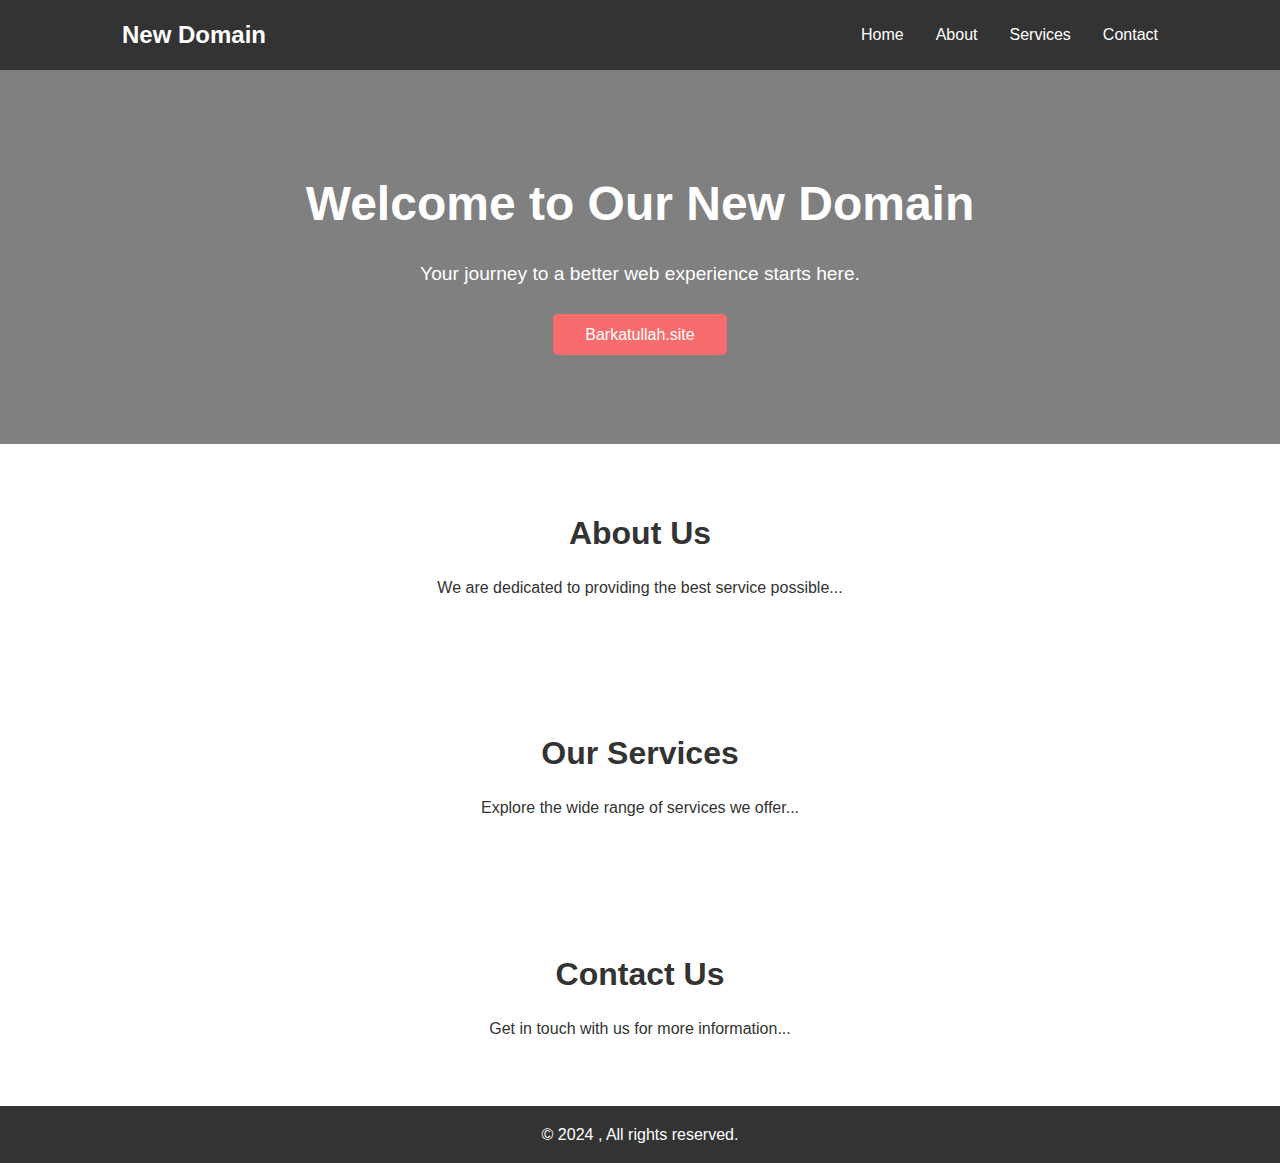
<file: index.html>
<!DOCTYPE html>
<html lang="en">
<head>
    <meta charset="UTF-8">
    <meta name="viewport" content="width=device-width, initial-scale=1.0">
    <title>New Domain </title>
    <link rel="stylesheet" href="style321.css">
</head>
<body>
    <header>
        <nav>
            <div class="logo">New Domain</div>
            <ul class="nav-links">
                <li><a href="#home">Home</a></li>
                <li><a href="#about">About</a></li>
                <li><a href="#services">Services</a></li>
                <li><a href="#contact">Contact</a></li>
            </ul>
            <div class="menu-toggle">
                <span></span>
                <span></span>
                <span></span>
            </div>
        </nav>
    </header>
    <section id="home" class="hero-section">
        <h1>Welcome to Our New Domain</h1>
        <p>Your journey to a better web experience starts here.</p>
        <a href="https://barkatullahpapers.site/" class="btn">Barkatullah.site</a>
    </section>
    <section id="about" class="content-section">
        <h2>About Us</h2>
        <p>We are dedicated to providing the best service possible...</p>
    </section>
    <section id="services" class="content-section">
        <h2>Our Services</h2>
        <p>Explore the wide range of services we offer...</p>
    </section>
    <section id="contact" class="content-section">
        <h2>Contact Us</h2>
        <p>Get in touch with us for more information...</p>
    </section>
    <footer>
        <p>&copy; 2024 , All rights reserved.</p>
    </footer>
    <script src="script.js"></script>
</body>
</html>
</file>
<file: style321.css>
/* Reset some default styles */
* {
    margin: 0;
    padding: 0;
    box-sizing: border-box;
    font-family: Arial, sans-serif;
}

/* Basic styling for body */
body {
    line-height: 1.6;
    color: #333;
}

/* Header and navigation bar styles */
header {
    background: #333;
    color: #fff;
    padding: 1rem 0;
    position: sticky;
    top: 0;
    z-index: 1000;
}

nav {
    display: flex;
    justify-content: space-between;
    align-items: center;
    max-width: 1100px;
    margin: 0 auto;
    padding: 0 2rem;
}

.logo {
    font-size: 1.5rem;
    font-weight: bold;
}

.nav-links {
    list-style: none;
    display: flex;
}

.nav-links li {
    margin-left: 2rem;
}

.nav-links a {
    color: #fff;
    text-decoration: none;
    font-size: 1rem;
}

/* Menu toggle button for mobile view */
.menu-toggle {
    display: none;
    flex-direction: column;
    cursor: pointer;
}

.menu-toggle span {
    width: 350px;
    height: 3px;
    background: #fff;
    margin: 4px 0;
}

/* Hero section styles */
.hero-section {
    height: 200;
    background: gray;
    color: #fff;
    text-align: center;
    padding: 6rem 1rem;
}

.hero-section h1 {
    font-size: 3rem;
    margin-bottom: 1rem;
}

.hero-section p {
    font-size: 1.2rem;
    margin-bottom: 2rem;
}

.btn {
    
    background: #f76c6c;
    color: #fff;
    padding: 0.75rem 2rem;
    text-decoration: none;
    border-radius: 5px;
    transition: background 0.3s ease;
}

.btn:hover {
    background: #d65555;
}

/* Content section styles */
.content-section {
    padding: 4rem 2rem;
    text-align: center;
}

.content-section h2 {
    font-size: 2rem;
    margin-bottom: 1rem;
}

.content-section p {
    font-size: 1rem;
    max-width: 800px;
    margin: 0 auto;
}

/* Footer styles */
footer {
    background: #333;
    color: #fff;
    text-align: center;
    padding: 1rem 0;
}

/* Responsive styles */
@media (max-width: 768px) {
    nav {
        flex-direction: column;
        align-items: flex-start;
    }

    .nav-links {
        flex-direction: column;
        width: 100%;
        display: none;
    }

    .nav-links li {
        margin: 1rem 0;
        text-align: center;
    }

    .menu-toggle {
        display: flex;
    }

    .hero-section h1 {
        font-size: 2.5rem;
    }

    .hero-section p {
        font-size: 1rem;
    }
}

@media (max-width: 480px) {
    .hero-section h1 {
        font-size: 2rem;
    }

    .hero-section p {
        font-size: 0.9rem;
    }

    .btn {
        padding: 0.5rem 1.5rem;
    }
}
</file>
